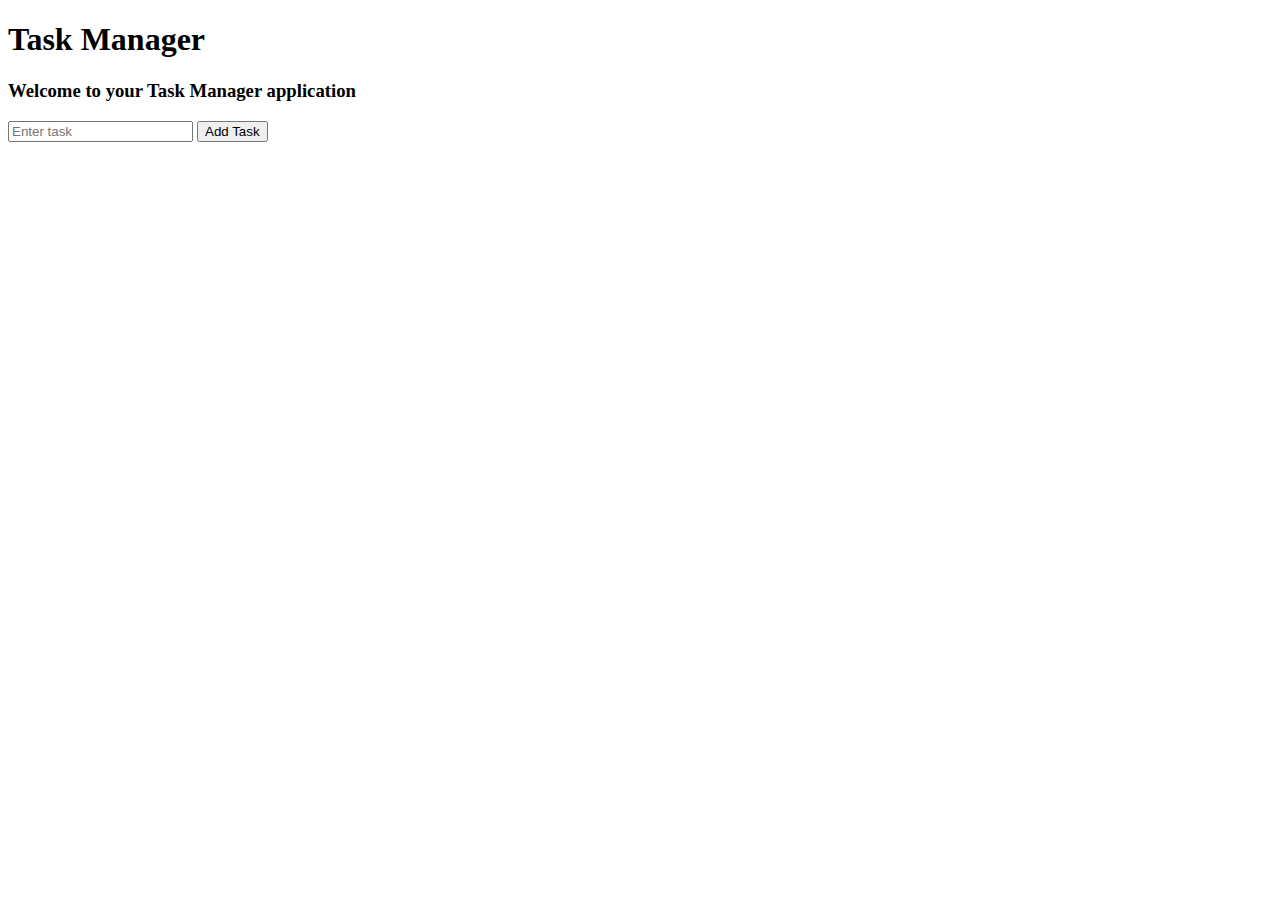
<file: frontend-index.html>
<!DOCTYPE html>
<html lang="en">
<head>
    <meta charset="UTF-8">
    <meta name="viewport" content="width=device-width, initial-scale=1.0">
    <title>Task Manager</title>
    <script defer src="app.js"></script>
</head>
<body>
    <h1>Task Manager</h1>
    <h3>Welcome to your Task Manager application</h3>

    <form id="task-form">
        <input type="text" id="task-input" placeholder="Enter task" required>
        <button type="submit">Add Task</button>
    </form>

    <ul id="task-list"></ul>
</body>
</html>
</file>
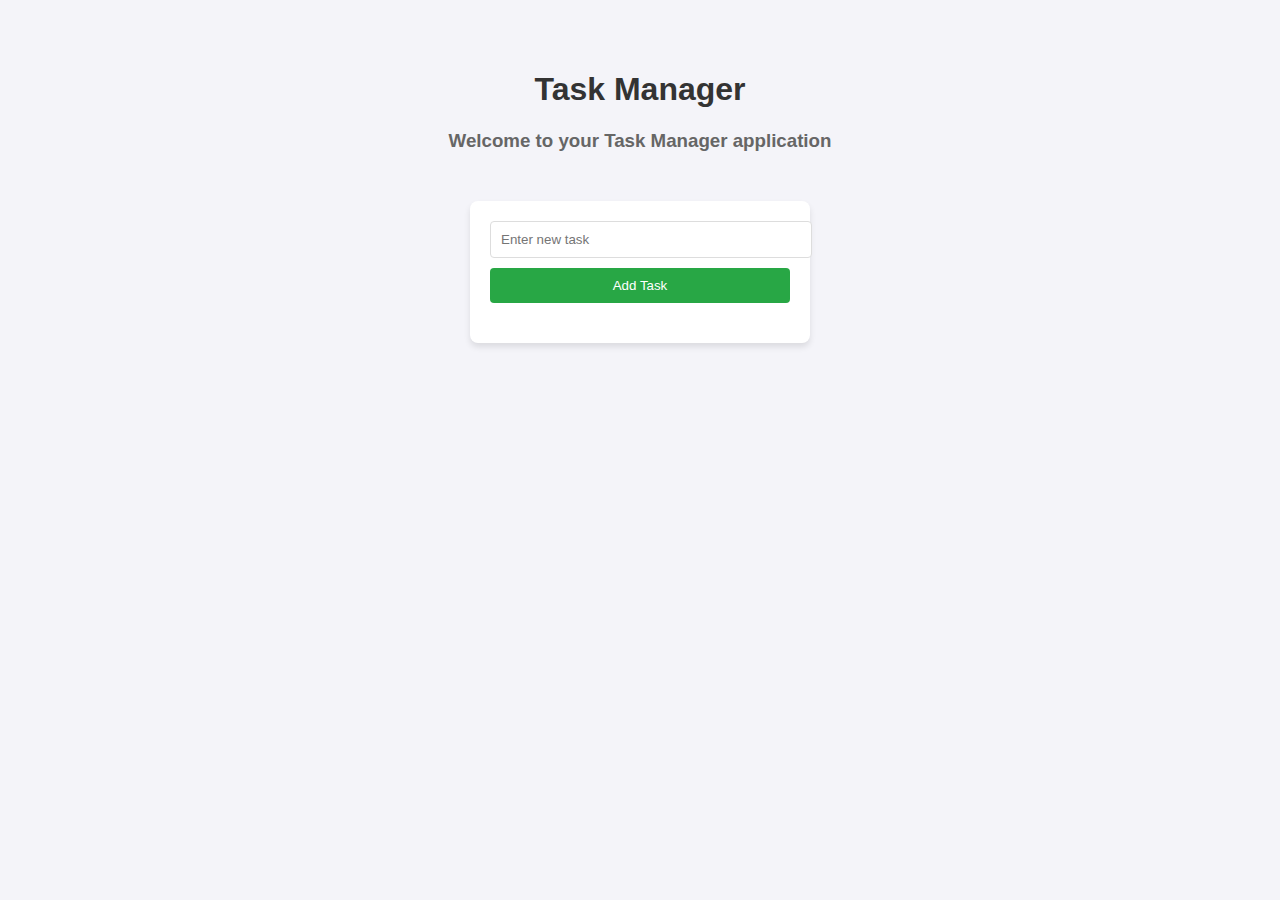
<file: new_index.html>
<!DOCTYPE html>
<html lang="en">
<head>
    <meta charset="UTF-8">
    <meta name="viewport" content="width=device-width, initial-scale=1.0">
    <title>Task Manager</title>
    <link rel="stylesheet" href="styles.css">
</head>
<body>
    <header>
        <h1>Task Manager</h1>
        <h3>Welcome to your Task Manager application</h3>
    </header>

    <div class="task-manager">
        <input type="text" id="task-input" placeholder="Enter new task" />
        <button id="add-task-btn">Add Task</button>
        
        <ul id="task-list">
            <!-- Tasks will appear here -->
        </ul>
    </div>

    <script src="app.js"></script>
</body>
</html>
</file>
<file: styles.css>
body {
    font-family: Arial, sans-serif;
    background-color: #f4f4f9;
    margin: 0;
    padding: 0;
    display: flex;
    flex-direction: column;
    align-items: center;
    padding-top: 50px;
}

header {
    text-align: center;
}

h1 {
    color: #333;
}

h3 {
    color: #666;
}

.task-manager {
    margin-top: 30px;
    padding: 20px;
    background-color: #fff;
    border-radius: 8px;
    box-shadow: 0 4px 6px rgba(0, 0, 0, 0.1);
    width: 300px;
}

#task-input {
    width: 100%;
    padding: 10px;
    margin-bottom: 10px;
    border: 1px solid #ddd;
    border-radius: 4px;
}

#add-task-btn {
    width: 100%;
    padding: 10px;
    background-color: #28a745;
    color: white;
    border: none;
    border-radius: 4px;
    cursor: pointer;
}

#add-task-btn:hover {
    background-color: #218838;
}

ul {
    list-style-type: none;
    padding: 0;
    margin-top: 20px;
}

li {
    padding: 10px;
    background-color: #f9f9f9;
    margin-bottom: 10px;
    border: 1px solid #ddd;
    border-radius: 4px;
}

li span {
    cursor: pointer;
    color: red;
    margin-left: 10px;
}
</file>
